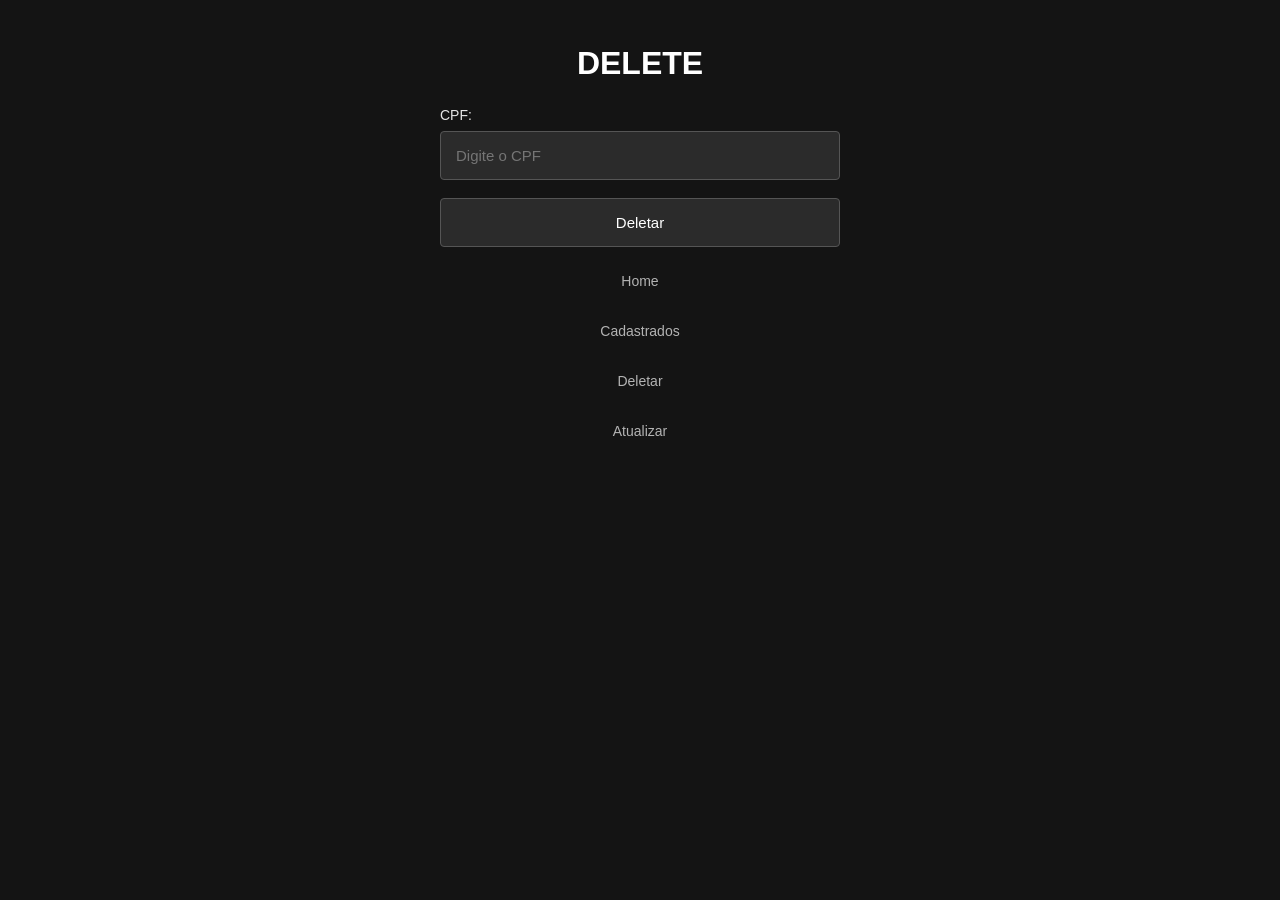
<file: delete.html>
<!DOCTYPE html>
<html lang="en">
<head>
    <meta charset="UTF-8">
    <meta name="viewport" content="width=device-width, initial-scale=1.0">
    <title>Delete</title>
    <link rel="stylesheet" href="style.css">
</head>
<body>
    
    <h1>Delete</h1>
    <label>CPF:</label>
    <input type="text" id="identificadorCPF" placeholder="Digite o CPF">
    <input type="button" onclick="deletarDados()" value="Deletar">

    <a href="index.html">Home</a>
    <br>
    <a href="get.html">Cadastrados</a>
    <br>
    <a href="delete.html">Deletar</a>
    <br>
    <a href="put.html">Atualizar</a>

    <script src="delete.js"></script>
</body>
</html>
</file>
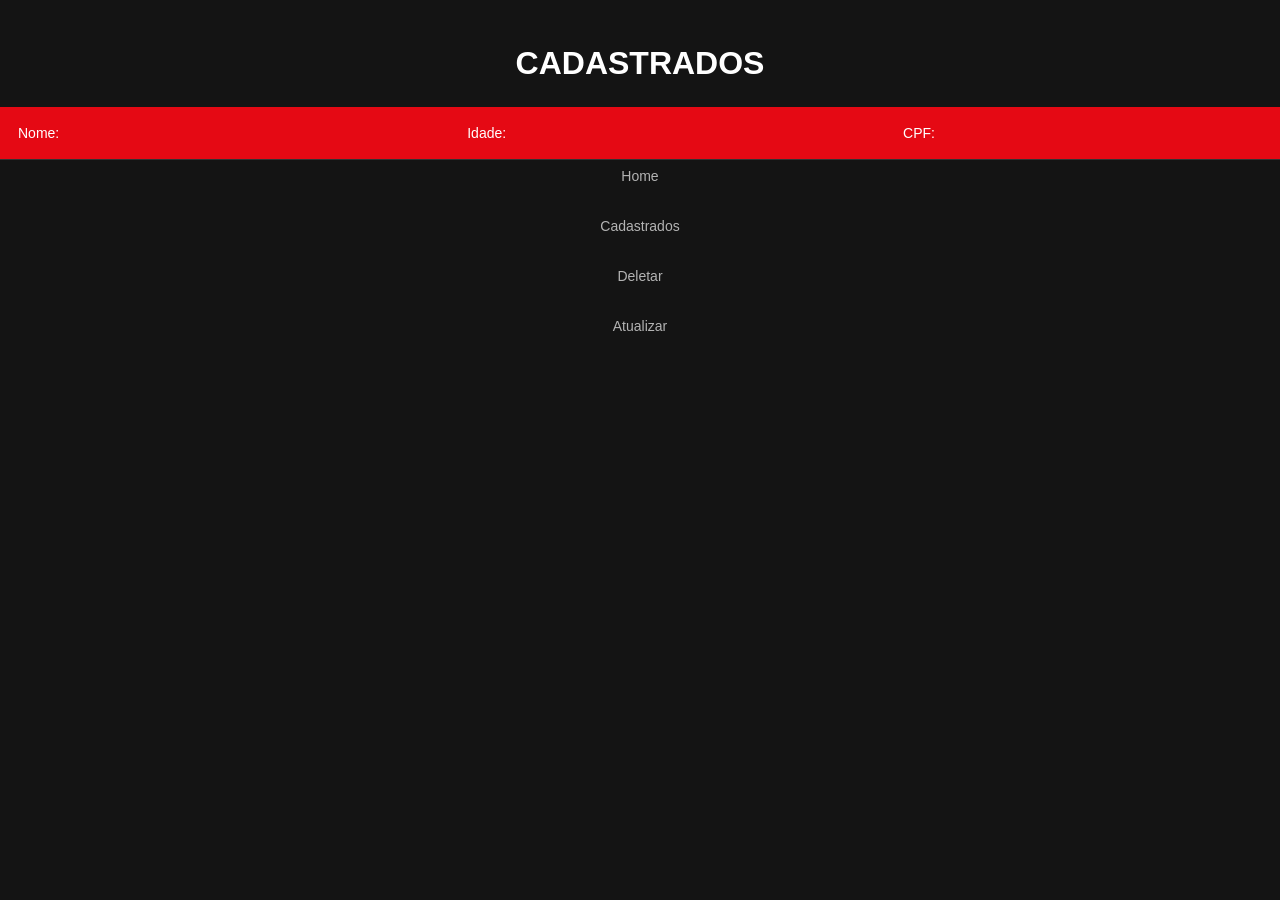
<file: get.html>
<!DOCTYPE html>
<html lang="en">
<head>
    <meta charset="UTF-8">
    <meta name="viewport" content="width=device-width, initial-scale=1.0">
    <title>GET</title>
    <link rel="stylesheet" href="style.css">
</head>
<body>
    
    <h1>Cadastrados</h1>
    <table>
        <thead>
            <tr>
                <td>Nome:</td>
                <td>Idade:</td>
                <td>CPF:</td>
            </tr>
        </thead>
        <tbody id="tabela-corpo"></tbody>
    </table>

    <a href="index.html">Home</a>
    <br>
    <a href="get.html">Cadastrados</a>
    <br>
    <a href="delete.html">Deletar</a>
    <br>
    <a href="put.html">Atualizar</a>
    <script src="get.js"></script>
</body>
</html>
</file>
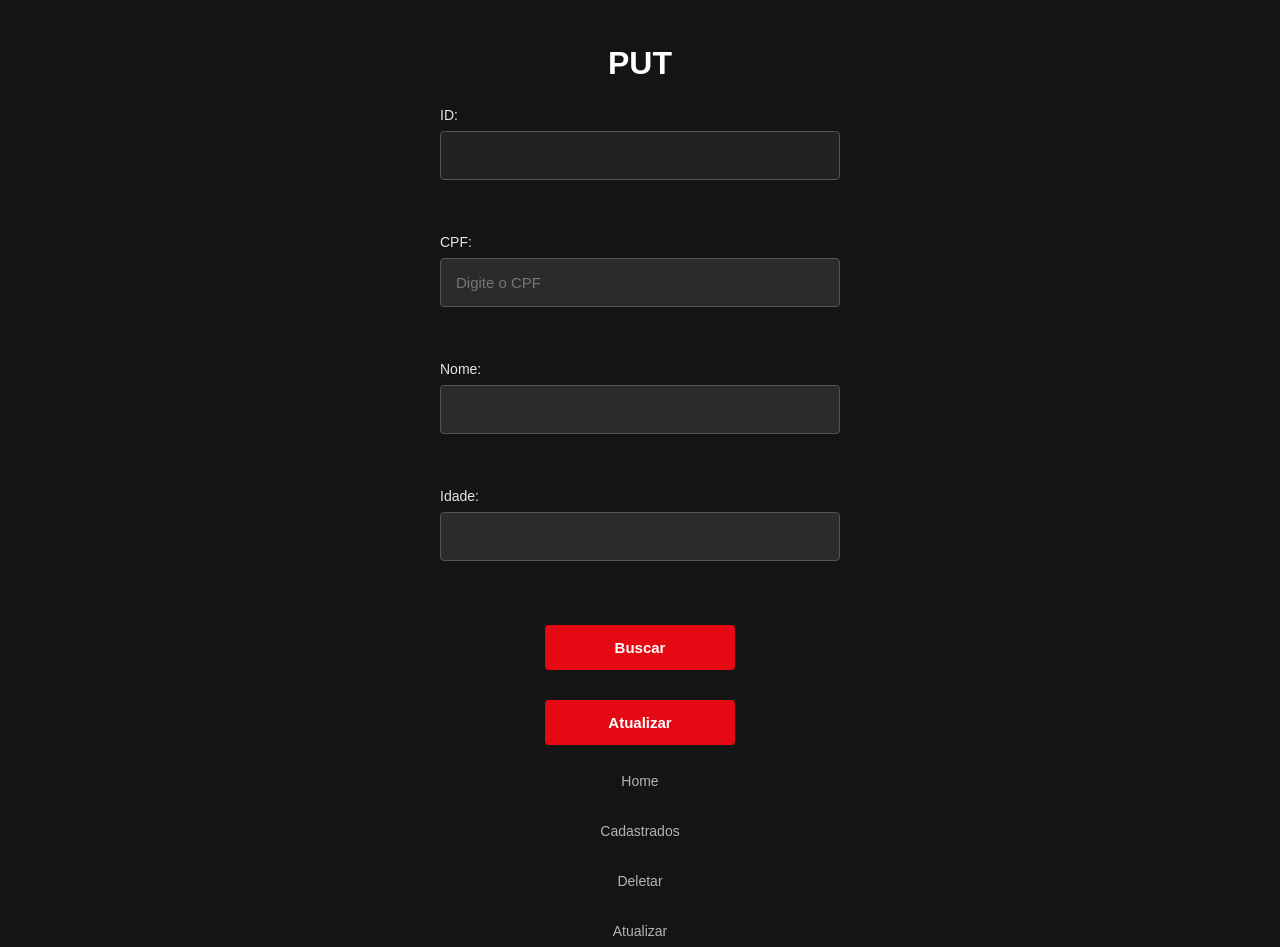
<file: put.html>
<!DOCTYPE html>
<html lang="en">
<head>
    <meta charset="UTF-8">
    <meta name="viewport" content="width=device-width, initial-scale=1.0">
    <title>PUT</title>
    <link rel="stylesheet" href="style.css">
</head>
<body>
    
        <h1>PUT</h1>
        <label>ID:</label>
        <input type="text" id="identificador" disabled>
        <br><br>
        <label>CPF:</label>
        <input type="text" id="identificadorCPF" placeholder="Digite o CPF">
        <br><br>
        <label>Nome:</label>
        <input type="text" id="nomeAtualizar">
        <br><br>
        <label>Idade:</label>
        <input type="number" id="idadeAtualizar">
        <br><br>
        <button onclick="buscarDados()">Buscar</button>
        <button onclick="atualizarDados()">Atualizar</button>

        <a href="index.html">Home</a>
    <br>
    <a href="get.html">Cadastrados</a>
    <br>
    <a href="delete.html">Deletar</a>
    <br>
    <a href="put.html">Atualizar</a>

        <script src="put.js"></script>
    
</body>
</html>
</file>
<file: style.css>
/* RESET */
* {
    margin: 0;
    padding: 0;
    box-sizing: border-box;
    font-family: Arial, Helvetica, sans-serif;
}

body {
    min-height: 100vh;
    background:
        linear-gradient(rgba(0,0,0,0.75), rgba(0,0,0,0.95)),
        url("https://images.unsplash.com/photo-1489599849927-2ee91cede3ba");
    background-size: cover;
    background-position: center;
    background-attachment: fixed;
    color: white;
}

/* CABEÇALHO */
header {
    width: 100%;
    height: 80px;
    background: rgba(0,0,0,0.85);
    display: flex;
    align-items: center;
    justify-content: space-between;
    padding: 0 7%;
}

.logo {
    color: #e50914;
    font-size: 35px;
    font-weight: 900;
    letter-spacing: -2px;
}

nav {
    display: flex;
    gap: 25px;
}

nav a {
    color: #e5e5e5;
    text-decoration: none;
    font-size: 14px;
    transition: 0.3s;
}

nav a:hover {
    color: #e50914;
}

/* CONTEÚDO */
body > h1 {
    text-align: center;
    margin-top: 45px;
    font-size: 32px;
    font-weight: bold;
    text-transform: uppercase;
}

/* PAINEL */
body {
    display: flex;
    flex-direction: column;
    align-items: center;
}

body > label,
body > input,
body > button,
body > a {
    position: relative;
}

/* FORMULÁRIO */
body > h1 {
    margin-bottom: 25px;
}

label {
    display: block;
    width: 400px;
    font-size: 14px;
    color: #e5e5e5;
    margin-bottom: 8px;
}

input {
    width: 400px;
    padding: 15px;
    background: rgba(45,45,45,0.95);
    border: 1px solid #555;
    border-radius: 4px;
    color: white;
    font-size: 15px;
    margin-bottom: 18px;
    outline: none;
}

input:focus {
    border: 1px solid white;
    background: #454545;
}

input:disabled {
    background: #222;
    color: #999;
}

/* BOTÕES */
button {
    width: 190px;
    padding: 14px;
    background: #e50914;
    border: none;
    border-radius: 4px;
    color: white;
    font-size: 15px;
    font-weight: bold;
    cursor: pointer;
    margin: 10px 5px 20px;
    transition: 0.3s;
}

button:hover {
    background: #f6121d;
}

/* LINKS */
body > a {
    color: #b3b3b3;
    text-decoration: none;
    font-size: 14px;
    margin: 8px;
}

body > a:hover {
    color: white;
}

/* CELULAR */
@media (max-width: 500px) {
    header {
        padding: 0 20px;
        height: auto;
        min-height: 80px;
        flex-direction: column;
        justify-content: center;
        gap: 15px;
    }

    nav {
        gap: 12px;
        flex-wrap: wrap;
        justify-content: center;
    }

    label,
    input {
        width: 90%;
    }

    button {
        width: 90%;
    }
}


/* PAINEL DE EXCLUSÃO */
.container {
    width: 90%;
    max-width: 500px;
    margin: 70px auto;
    padding: 40px;
    background: rgba(0, 0, 0, 0.88);
    border-radius: 5px;
    box-shadow: 0 10px 35px rgba(0,0,0,0.5);
}

.container h1 {
    color: white;
    font-size: 30px;
    margin-bottom: 15px;
}

.descricao {
    color: #b3b3b3;
    font-size: 14px;
    line-height: 1.6;
    margin-bottom: 30px;
}

/* CAMPO CPF */
.campo {
    margin-bottom: 20px;
}

.campo label {
    display: block;
    width: 100%;
    color: white;
    font-weight: bold;
    margin-bottom: 10px;
}

.campo input {
    width: 100%;
    padding: 15px;
    background: #333;
    border: 1px solid #555;
    border-radius: 4px;
    color: white;
    font-size: 15px;
    outline: none;
}

.campo input:focus {
    border-color: white;
    background: #454545;
}

.campo input::placeholder {
    color: #aaa;
}

/* BOTÃO EXCLUIR */
.botoes {
    margin-top: 25px;
}

.botoes input {
    width: 100%;
    padding: 15px;
    background: #e50914;
    color: white;
    border: none;
    border-radius: 4px;
    font-size: 16px;
    font-weight: bold;
    cursor: pointer;
    transition: 0.3s;
}

.botoes input:hover {
    background: #b20710;
}

/* AVISO */
.aviso {
    color: #b3b3b3;
    font-size: 12px;
    text-align: center;
    margin-top: 20px;
}

/* RESPONSIVIDADE */
@media (max-width: 500px) {
    .container {
        padding: 25px 20px;
        margin-top: 40px;
    }

    .container h1 {
        font-size: 25px;
    }
}


/* CONTAINER */
.container {
    width: 90%;
    max-width: 1000px;
    margin: 60px auto;
    padding: 35px;
    background: rgba(0, 0, 0, 0.88);
    border-radius: 5px;
    box-shadow: 0 10px 35px rgba(0,0,0,0.5);
}

/* TÍTULO */
.container h1 {
    color: white;
    font-size: 32px;
    margin-bottom: 12px;
}

/* DESCRIÇÃO */
.descricao {
    color: #b3b3b3;
    font-size: 15px;
    margin-bottom: 30px;
}

/* TABELA */
.tabela-container {
    width: 100%;
    overflow-x: auto;
}

table {
    width: 100%;
    border-collapse: collapse;
    background: #181818;
    color: white;
}

/* CABEÇALHO */
thead {
    background: #e50914;
}

th {
    padding: 18px;
    text-align: left;
    font-size: 15px;
    text-transform: uppercase;
    letter-spacing: 1px;
}

/* DADOS */
td {
    padding: 18px;
    border-bottom: 1px solid #333;
    font-size: 14px;
}

/* LINHAS */
tbody tr {
    transition: 0.3s;
}

tbody tr:hover {
    background: #333333;
}

/* LINHAS ALTERNADAS */
tbody tr:nth-child(even) {
    background: #222222;
}

tbody tr:nth-child(even):hover {
    background: #383838;
}

/* RODAPÉ */
.rodape {
    color: #777;
    font-size: 12px;
    margin-top: 30px;
    text-align: center;
}

/* RESPONSIVIDADE */
@media (max-width: 600px) {

    .container {
        padding: 20px 12px;
        margin-top: 35px;
    }

    .container h1 {
        font-size: 24px;
    }

    th, td {
        padding: 12px 8px;
        font-size: 12px;
    }
}


/* PAINEL DE EDIÇÃO */
.container {
    width: 90%;
    max-width: 550px;
    margin: 50px auto;
    padding: 40px;
    background: rgba(0, 0, 0, 0.90);
    border-radius: 6px;
    box-shadow: 0 10px 35px rgba(0,0,0,0.5);
}

/* TÍTULO */
.container h1 {
    color: white;
    font-size: 32px;
    margin-bottom: 12px;
}

/* DESCRIÇÃO */
.descricao {
    color: #b3b3b3;
    font-size: 14px;
    line-height: 1.6;
    margin-bottom: 30px;
}

/* CAMPOS */
.campo {
    margin-bottom: 20px;
}

.campo label {
    display: block;
    width: 100%;
    color: #e5e5e5;
    font-size: 14px;
    font-weight: bold;
    margin-bottom: 9px;
}

.campo input {
    width: 100%;
    padding: 15px;
    background: #333333;
    border: 1px solid #555;
    border-radius: 4px;
    color: white;
    font-size: 15px;
    outline: none;
    transition: 0.3s;
}

.campo input:focus {
    border-color: white;
    background: #454545;
}

.campo input:disabled {
    background: #222222;
    color: #888888;
    cursor: not-allowed;
}

.campo input::placeholder {
    color: #aaaaaa;
}

/* BOTÕES */
.botoes {
    display: flex;
    gap: 12px;
    margin-top: 30px;
}

.botoes button {
    flex: 1;
    padding: 15px 10px;
    background: #e50914;
    color: white;
    border: none;
    border-radius: 4px;
    font-size: 14px;
    font-weight: bold;
    cursor: pointer;
    transition: 0.3s;
}

.botoes button:hover {
    background: #b20710;
}

/* RODAPÉ */
.rodape {
    color: #777777;
    font-size: 12px;
    text-align: center;
    margin-top: 30px;
}

/* RESPONSIVIDADE */
@media (max-width: 500px) {

    .container {
        padding: 25px 20px;
        margin-top: 35px;
    }

    .container h1 {
        font-size: 26px;
    }

    .botoes {
        flex-direction: column;
    }

    .botoes button {
        width: 100%;
    }
}


/* CONFIGURAÇÕES GERAIS */

* {
    margin: 0;
    padding: 0;
    box-sizing: border-box;
}

html {
    scroll-behavior: smooth;
}

body {
    background: #141414;
    color: white;
    font-family: Arial, Helvetica, sans-serif;
}

/* CABEÇALHO */

.cabecalho {
    width: 100%;
    height: 90px;
    background: #080808;
    display: flex;
    align-items: center;
    justify-content: space-between;
    padding: 0 7%;
    border-bottom: 2px solid #E50914;
}

.logo {
    width: 170px;
    height: auto;
}

.entrar {
    background: #E50914;
    color: white;
    text-decoration: none;
    padding: 12px 28px;
    border-radius: 5px;
    font-weight: bold;
    transition: 0.3s;
}

.entrar:hover {
    background: #B20710;
    transform: scale(1.05);
}

/* BANNER PRINCIPAL */

.principal {
    min-height: 550px;
    display: flex;
    align-items: center;
    padding: 60px 8%;

    background:
        linear-gradient(
            90deg,
            #000000 10%,
            rgba(0, 0, 0, 0.85) 55%,
            rgba(0, 0, 0, 0.3)
        ),
        url("img/netflix.png");

    background-size: cover;
    background-position: center;
}

.conteudo {
    max-width: 650px;
}

.conteudo h1 {
    color: #E50914;
    font-size: 48px;
    margin-bottom: 20px;
}

.conteudo h2 {
    font-size: 28px;
    margin-bottom: 20px;
}

.conteudo p {
    color: #dddddd;
    font-size: 17px;
    line-height: 1.8;
    margin-bottom: 30px;
}

/* BOTÃO */

.botao {
    display: inline-block;
    background: #E50914;
    color: white;
    text-decoration: none;
    padding: 16px 35px;
    border-radius: 5px;
    font-size: 16px;
    font-weight: bold;
    transition: 0.3s;
}

.botao:hover {
    background: #B20710;
    transform: scale(1.06);
    box-shadow: 0 5px 20px rgba(229, 9, 20, 0.4);
}

/* INFORMAÇÕES */

.informacoes {
    padding: 60px 8%;
    text-align: center;
}

.informacoes h2 {
    font-size: 30px;
    margin-bottom: 35px;
    color: white;
}

.opcoes {
    display: grid;
    grid-template-columns: repeat(3, 1fr);
    gap: 25px;
}

.item {
    background: #252525;
    padding: 35px 20px;
    border-radius: 10px;
    border-bottom: 4px solid #E50914;
    transition: 0.3s;
}

.item:hover {
    transform: translateY(-8px);
    background: #333333;
}

.item span {
    font-size: 45px;
}

.item h3 {
    color: #E50914;
    margin: 20px 0 12px;
    font-size: 22px;
}

.item p {
    color: #cccccc;
    line-height: 1.6;
    font-size: 15px;
}

/* RODAPÉ */

footer {
    background: #080808;
    padding: 25px;
    text-align: center;
    border-top: 2px solid #E50914;
}

footer p {
    color: #777777;
    font-size: 13px;
    margin: 8px;
}

/* CELULAR */

@media (max-width: 700px) {

    .cabecalho {
        height: 75px;
        padding: 0 20px;
    }

    .logo {
        width: 120px;
    }

    .principal {
        min-height: 450px;
        padding: 40px 25px;
    }

    .conteudo h1 {
        font-size: 32px;
    }

    .conteudo h2 {
        font-size: 21px;
    }

    .conteudo p {
        font-size: 15px;
    }

    .informacoes {
        padding: 40px 20px;
    }

    .informacoes h2 {
        font-size: 25px;
    }

    .opcoes {
        grid-template-columns: 1fr;
    }
}

.caixa-login input {
    width: 100%;
    padding: 15px;
    background: #333333;
    color: white;
    border: 1px solid #555555;
    border-radius: 5px;
    font-size: 15px;
    outline: none;
    transition: 0.3s;
    margin-bottom: 10px;
}

.caixa-login input:focus {
    border-color: #E50914;
    box-shadow: 0 0 8px rgba(229, 9, 20, 0.3);
}

.caixa-login input::placeholder {
    color: #aaaaaa;
}

/* BOTÃO ENTRAR */

.botao-login {
    width: 100%;
    padding: 15px;
    background: #E50914;
    color: white;
    border: none;
    border-radius: 5px;
    font-size: 17px;
    font-weight: bold;
    cursor: pointer;
    margin-top: 20px;
    transition: 0.3s;
}

.botao-login:hover {
    background: #B20710;
    transform: scale(1.02);
}

/* MENSAGENS DE ERRO */

#erro,
#erroAdmin {
    color: #ff5555;
    font-size: 14px;
    margin-top: 15px;
}

/* SEPARADOR */

.separador {
    height: 1px;
    background: #444444;
    margin: 30px 0;
}

/* LINKS */

.botao-secundario,
.botao-admin {
    display: block;
    text-align: center;
    text-decoration: none;
    padding: 14px;
    border-radius: 5px;
    margin-top: 15px;
    font-size: 14px;
    font-weight: bold;
    transition: 0.3s;
}

.botao-secundario {
    background: #333333;
    color: white;
}

.botao-secundario:hover {
    background: #444444;
}

.botao-admin {
    background: transparent;
    color: #E50914;
    border: 1px solid #E50914;
}

.botao-admin:hover {
    background: #E50914;
    color: white;
}

/* RODAPÉ */

.rodape-login {
    background: #080808;
    text-align: center;
    padding: 25px;
    border-top: 2px solid #E50914;
}

.rodape-login p {
    color: #777777;
    font-size: 13px;
    margin: 7px;
}

/* CELULAR */

@media (max-width: 500px) {

    .cabecalho-login {
        padding: 18px 20px;
    }

    .logo-login {
        width: 125px;
    }

    .caixa-login {
        padding: 30px 22px;
    }

    .caixa-login h1 {
        font-size: 27px;
    }

    .container-login {
        padding: 25px 15px;
    }
}


/* ==========================
   PÁGINA DE CADASTRO
========================== */

.pagina-cadastro {
    background: #141414;
    color: white;
    font-family: Arial, Helvetica, sans-serif;
    min-height: 100vh;
}

/* CABEÇALHO */

.cabecalho-cadastro {
    width: 100%;
    height: 85px;
    background: #080808;
    display: flex;
    align-items: center;
    justify-content: space-between;
    padding: 0 7%;
    border-bottom: 2px solid #E50914;
}

.logo-cadastro {
    width: 150px;
    height: auto;
}

.entrar-cadastro {
    background: #E50914;
    color: white;
    padding: 12px 22px;
    text-decoration: none;
    border-radius: 5px;
    font-weight: bold;
    transition: 0.3s;
}

.entrar-cadastro:hover {
    background: #B20710;
}

/* CONTAINER */

.container-cadastro {
    display: flex;
    justify-content: center;
    padding: 45px 20px;
}

/* CAIXA */

.caixa-cadastro {
    background: #202020;
    width: 100%;
    max-width: 850px;
    padding: 40px;
    border-radius: 12px;
    border: 1px solid #383838;
    box-shadow: 0 10px 30px rgba(0, 0, 0, 0.5);
}

/* TÍTULOS */

.caixa-cadastro h1 {
    color: #E50914;
    font-size: 35px;
    text-align: center;
    margin-bottom: 15px;
}

.subtitulo {
    color: #cccccc;
    text-align: center;
    margin-bottom: 35px;
    font-size: 15px;
}

/* CAMPOS */

.grupo-campos {
    display: grid;
    grid-template-columns: repeat(2, 1fr);
    gap: 20px;
}

.campo {
    display: flex;
    flex-direction: column;
}

.campo label {
    color: #eeeeee;
    font-weight: bold;
    margin-bottom: 9px;
}

.campo input {
    width: 100%;
    padding: 14px;
    background: #333333;
    border: 1px solid #555555;
    border-radius: 5px;
    color: white;
    font-size: 15px;
    outline: none;
    transition: 0.3s;
}

.campo input:focus {
    border-color: #E50914;
    box-shadow: 0 0 8px rgba(229, 9, 20, 0.3);
}

.campo input::placeholder {
    color: #aaaaaa;
}

/* BOTÃO CADASTRAR */

.botao-cadastrar {
    display: block;
    width: 100%;
    background: #E50914;
    color: white;
    border: none;
    padding: 16px;
    margin-top: 35px;
    border-radius: 5px;
    font-size: 17px;
    font-weight: bold;
    cursor: pointer;
    transition: 0.3s;
}

.botao-cadastrar:hover {
    background: #B20710;
    transform: scale(1.02);
    box-shadow: 0 5px 20px rgba(229, 9, 20, 0.3);
}

/* BOTÃO VOLTAR */

.botao-voltar {
    display: block;
    text-align: center;
    margin-top: 20px;
    padding: 14px;
    background: #333333;
    color: white;
    text-decoration: none;
    border-radius: 5px;
    transition: 0.3s;
}

.botao-voltar:hover {
    background: #444444;
}

/* RODAPÉ */

.rodape-cadastro {
    background: #080808;
    padding: 25px;
    text-align: center;
    border-top: 2px solid #E50914;
}

.rodape-cadastro p {
    color: #777777;
    font-size: 13px;
    margin: 7px;
}

/* RESPONSIVIDADE */

@media (max-width: 600px) {

    .cabecalho-cadastro {
        height: 75px;
        padding: 0 20px;
    }

    .logo-cadastro {
        width: 115px;
    }

    .entrar-cadastro {
        padding: 10px 14px;
        font-size: 13px;
    }

    .caixa-cadastro {
        padding: 25px 18px;
    }

    .caixa-cadastro h1 {
        font-size: 28px;
    }

    .grupo-campos {
        grid-template-columns: 1fr;
    }

    .container-cadastro {
        padding: 25px 12px;
    }
}


/* ==========================
   PAINEL ADMINISTRATIVO
========================== */

.pagina-admin {
    background: #141414;
    color: white;
    font-family: Arial, Helvetica, sans-serif;
    min-height: 100vh;
}

/* CABEÇALHO */

.cabecalho-admin {
    background: #080808;
    min-height: 100px;
    padding: 15px 7%;
    display: flex;
    align-items: center;
    justify-content: space-between;
    border-bottom: 3px solid #E50914;
}

.logo-admin {
    width: 150px;
    height: auto;
}

.cabecalho-admin h2 {
    color: #E50914;
    font-size: 23px;
}

/* CONTAINER */

.container-admin {
    width: 90%;
    max-width: 1100px;
    margin: 40px auto;
}

/* CAIXAS */

.caixa-admin {
    background: #202020;
    padding: 35px;
    margin-bottom: 30px;
    border: 1px solid #383838;
    border-radius: 12px;
    box-shadow: 0 5px 20px rgba(0, 0, 0, 0.4);
}

/* TÍTULOS */

.caixa-admin h1 {
    color: #E50914;
    font-size: 27px;
    text-align: center;
    margin-bottom: 30px;
}

/* CAMPOS */

.campo-admin {
    max-width: 500px;
    margin: 18px auto;
    display: flex;
    flex-direction: column;
}

.campo-admin label {
    color: #eeeeee;
    font-weight: bold;
    margin-bottom: 9px;
}

.campo-admin input {
    width: 100%;
    padding: 14px;
    background: #333333;
    border: 1px solid #555555;
    border-radius: 5px;
    color: white;
    font-size: 15px;
    outline: none;
}

.campo-admin input:focus {
    border-color: #E50914;
    box-shadow: 0 0 8px rgba(229, 9, 20, 0.3);
}

.campo-admin input:disabled {
    background: #444444;
    color: #aaaaaa;
}

/* BOTÕES */

.caixa-admin button,
.acoes-finais button {
    background: #E50914;
    color: white;
    border: none;
    padding: 13px 25px;
    margin: 10px 5px;
    border-radius: 5px;
    font-size: 15px;
    font-weight: bold;
    cursor: pointer;
    transition: 0.3s;
}

.caixa-admin button:hover,
.acoes-finais button:hover {
    background: #B20710;
    transform: scale(1.04);
}

.botoes-admin {
    text-align: center;
    margin-top: 20px;
}

/* BOTÃO DE EXCLUSÃO */

.botao-excluir {
    display: block;
    margin: 25px auto !important;
    background: #B20710 !important;
}

/* TABELA */

.tabela-container {
    width: 100%;
    overflow-x: auto;
    margin-top: 25px;
    border-radius: 8px;
}

.tabela-container table {
    width: 100%;
    min-width: 900px;
    border-collapse: collapse;
    background: #222222;
    color: white;
}

.tabela-container th {
    background: #E50914;
    color: white;
    padding: 15px;
    text-align: center;
}

.tabela-container td {
    padding: 13px;
    border: 1px solid #444444;
    text-align: center;
}

.tabela-container tbody tr:nth-child(odd) {
    background: #292929;
}

.tabela-container tbody tr:nth-child(even) {
    background: #1b1b1b;
}

.tabela-container tbody tr:hover {
    background: #383838;
}

/* AÇÕES FINAIS */

.acoes-finais {
    text-align: center;
    padding: 20px;
}

.botao-sair {
    background: #333333 !important;
}

.botao-voltar-admin {
    display: inline-block;
    background: #E50914;
    color: white;
    text-decoration: none;
    padding: 13px 25px;
    margin: 10px 5px;
    border-radius: 5px;
    font-weight: bold;
    transition: 0.3s;
}

.botao-voltar-admin:hover {
    background: #B20710;
}

/* RODAPÉ */

.rodape-admin {
    background: #080808;
    text-align: center;
    padding: 25px;
    border-top: 2px solid #E50914;
}

.rodape-admin p {
    color: #777777;
    font-size: 13px;
    margin: 7px;
}

/* CELULAR */

@media (max-width: 650px) {

    .cabecalho-admin {
        flex-direction: column;
        gap: 15px;
        padding: 20px;
    }

    .cabecalho-admin h2 {
        font-size: 18px;
        text-align: center;
    }

    .logo-admin {
        width: 120px;
    }

    .container-admin {
        width: 95%;
        margin: 20px auto;
    }

    .caixa-admin {
        padding: 20px 15px;
    }

    .caixa-admin h1 {
        font-size: 22px;
    }

    .campo-admin {
        width: 100%;
    }

    .botoes-admin button {
        width: 90%;
    }

    .tabela-container {
        overflow-x: auto;
    }

}


/* ==========================
   PÁGINA DE EXCLUSÃO
========================== */

.pagina-delete {
    background: #141414;
    color: white;
    font-family: Arial, Helvetica, sans-serif;
    min-height: 100vh;
}

/* CABEÇALHO */

.cabecalho-delete {
    height: 90px;
    background: #080808;
    display: flex;
    justify-content: space-between;
    align-items: center;
    padding: 0 7%;
    border-bottom: 3px solid #E50914;
}

.logo-delete {
    width: 150px;
    height: auto;
}

.voltar-delete {
    background: #333333;
    color: white;
    text-decoration: none;
    padding: 12px 22px;
    border-radius: 5px;
    font-weight: bold;
    transition: 0.3s;
}

.voltar-delete:hover {
    background: #E50914;
}

/* CONTAINER */

.container-delete {
    min-height: 70vh;
    display: flex;
    justify-content: center;
    align-items: center;
    padding: 35px 20px;
}

/* CAIXA */

.caixa-delete {
    width: 100%;
    max-width: 500px;
    background: #202020;
    padding: 45px 35px;
    border-radius: 12px;
    border: 1px solid #383838;
    text-align: center;
    box-shadow: 0 8px 30px rgba(0, 0, 0, 0.5);
}

/* ÍCONE */

.icone-delete {
    font-size: 55px;
    margin-bottom: 15px;
}

/* TÍTULO */

.caixa-delete h1 {
    color: #E50914;
    font-size: 29px;
    margin-bottom: 18px;
}

/* TEXTO */

.caixa-delete p {
    color: #cccccc;
    line-height: 1.6;
    margin-bottom: 25px;
}

/* LABEL */

.caixa-delete label {
    display: block;
    text-align: left;
    font-weight: bold;
    margin-bottom: 10px;
}

/* INPUT */

.caixa-delete input {
    width: 100%;
    padding: 15px;
    background: #333333;
    border: 1px solid #555555;
    border-radius: 5px;
    color: white;
    font-size: 15px;
    outline: none;
    transition: 0.3s;
}

.caixa-delete input:focus {
    border-color: #E50914;
    box-shadow: 0 0 8px rgba(229, 9, 20, 0.3);
}

.caixa-delete input::placeholder {
    color: #aaaaaa;
}

/* BOTÃO */

.botao-delete {
    width: 100%;
    background: #E50914;
    color: white;
    border: none;
    padding: 15px;
    margin-top: 25px;
    border-radius: 5px;
    font-size: 16px;
    font-weight: bold;
    cursor: pointer;
    transition: 0.3s;
}

.botao-delete:hover {
    background: #B20710;
    transform: scale(1.03);
}

/* AVISO */

.caixa-delete .aviso-delete {
    color: #ff7777;
    font-size: 13px;
    margin-top: 22px;
    margin-bottom: 0;
}

/* RODAPÉ */

.rodape-delete {
    background: #080808;
    padding: 25px;
    text-align: center;
    border-top: 2px solid #E50914;
}

.rodape-delete p {
    color: #777777;
    font-size: 13px;
    margin: 7px;
}

/* CELULAR */

@media (max-width: 600px) {

    .cabecalho-delete {
        height: 75px;
        padding: 0 15px;
    }

    .logo-delete {
        width: 115px;
    }

    .voltar-delete {
        padding: 10px 12px;
        font-size: 12px;
    }

    .caixa-delete {
        padding: 30px 20px;
    }

    .caixa-delete h1 {
        font-size: 24px;
    }

}


/* ==========================
   PÁGINA GET - CADASTRADOS
========================== */

.pagina-get {
    background: #141414;
    color: white;
    min-height: 100vh;
    font-family: Arial, Helvetica, sans-serif;
}

/* CABEÇALHO */

.cabecalho-get {
    background: #080808;
    height: 90px;
    padding: 0 7%;
    display: flex;
    justify-content: space-between;
    align-items: center;
    border-bottom: 3px solid #E50914;
}

.logo-get {
    width: 150px;
    height: auto;
}

.botao-get-voltar {
    background: #E50914;
    color: white;
    padding: 12px 22px;
    border-radius: 5px;
    text-decoration: none;
    font-weight: bold;
}

.botao-get-voltar:hover {
    background: #B20710;
}

/* CONTEÚDO */

.container-get {
    width: 90%;
    max-width: 1100px;
    margin: 50px auto;
}

.caixa-get {
    background: #202020;
    padding: 35px;
    border: 1px solid #383838;
    border-radius: 12px;
    box-shadow: 0 5px 25px rgba(0, 0, 0, 0.5);
}

/* TÍTULOS */

.caixa-get h1 {
    color: #E50914;
    text-align: center;
    font-size: 32px;
    margin-bottom: 15px;
}

.descricao-get {
    text-align: center;
    color: #cccccc;
    margin-bottom: 30px;
}

/* TABELA */

.tabela-container {
    width: 100%;
    overflow-x: auto;
    margin: 25px 0;
}

.tabela-container table {
    width: 100%;
    min-width: 550px;
    border-collapse: collapse;
    background: #222222;
    color: white;
}

.tabela-container th {
    background: #E50914;
    color: white;
    padding: 15px;
    text-align: center;
}

.tabela-container td {
    padding: 13px;
    border: 1px solid #444444;
    text-align: center;
}

.tabela-container tbody tr:nth-child(odd) {
    background: #292929;
}

.tabela-container tbody tr:nth-child(even) {
    background: #1b1b1b;
}

.tabela-container tbody tr:hover {
    background: #383838;
}

/* BOTÕES */

.botoes-get {
    display: flex;
    justify-content: center;
    flex-wrap: wrap;
    gap: 12px;
    margin-top: 30px;
}

.botoes-get button,
.botao-get {
    background: #E50914;
    color: white;
    border: none;
    padding: 13px 22px;
    border-radius: 5px;
    text-decoration: none;
    font-weight: bold;
    cursor: pointer;
    font-size: 14px;
    transition: 0.3s;
}

.botoes-get button:hover,
.botao-get:hover {
    background: #B20710;
    transform: scale(1.04);
}

/* RODAPÉ */

.rodape-get {
    background: #080808;
    padding: 25px;
    text-align: center;
    border-top: 2px solid #E50914;
}

.rodape-get p {
    color: #777777;
    font-size: 13px;
    margin: 7px;
}

/* CELULAR */

@media (max-width: 600px) {

    .cabecalho-get {
        height: 75px;
        padding: 0 15px;
    }

    .logo-get {
        width: 115px;
    }

    .container-get {
        width: 95%;
        margin: 25px auto;
    }

    .caixa-get {
        padding: 20px 12px;
    }

    .caixa-get h1 {
        font-size: 24px;
    }

    .botoes-get {
        flex-direction: column;
    }

    .botoes-get button,
    .botao-get {
        text-align: center;
        width: 100%;
    }

}
</file>
